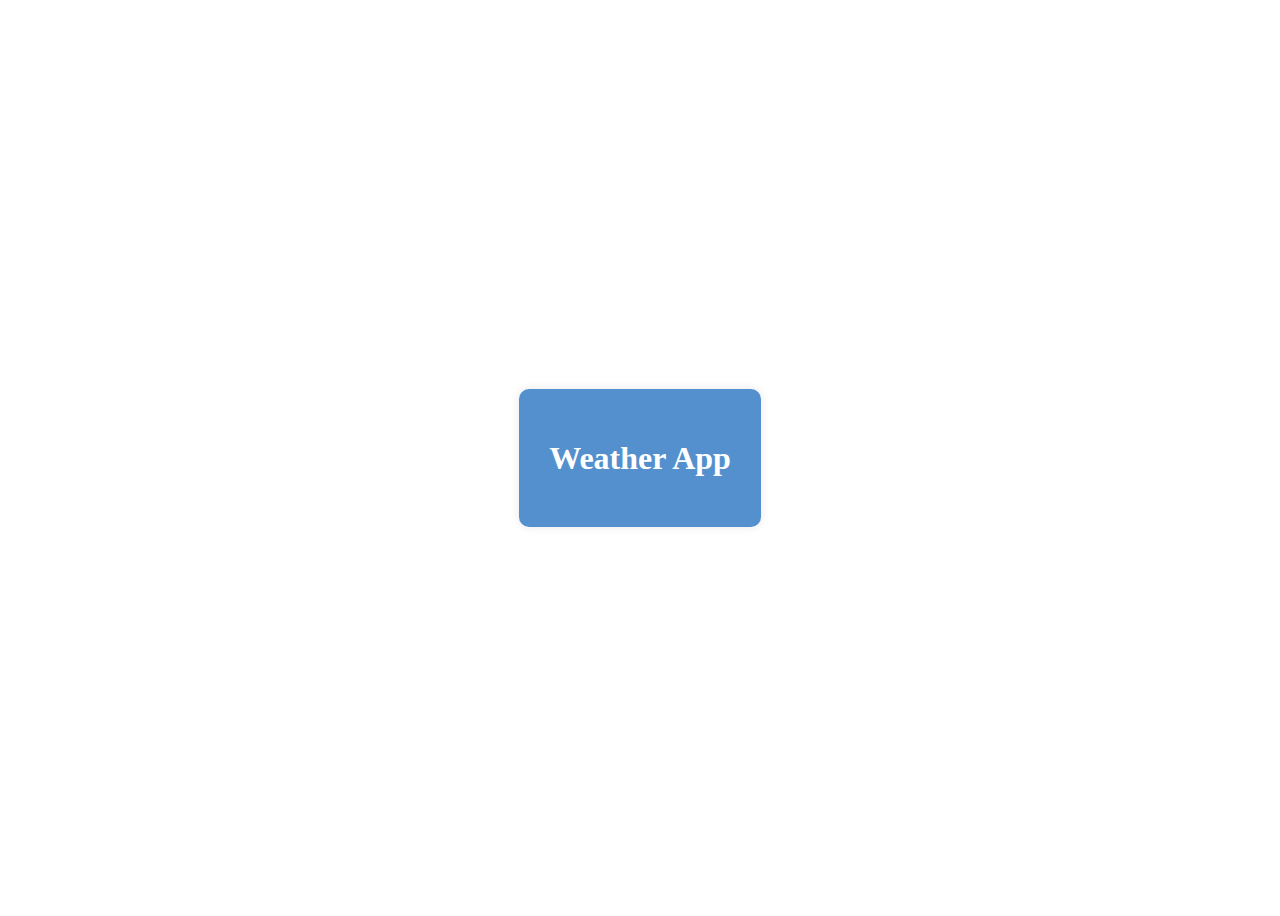
<file: login.html>
<!DOCTYPE html>
<html lang="en">
<head>
    <meta charset="UTF-8">
    <meta name="viewport" content="width=device-width, initial-scale=1.0, maximum-scale=1.0, user-scalable=no">
    <title>Weather App Login</title>
    <script src="config.js"></script>
    <script src="https://accounts.google.com/gsi/client" async defer></script>
    <style>
        .login-container {
            display: flex;
            flex-direction: column;
            align-items: center;
            justify-content: center;
            height: 100vh;
        }
        .login-box {
            background-color: #5490cd;
            padding: 30px;
            border-radius: 10px;
            box-shadow: 0 0 10px rgba(0,0,0,0.1);
            text-align: center;
        }
        h1 {
            color: #fff;
            margin-bottom: 20px;
        }
    </style>
</head>
<body>
    <div class="login-container">
        <div class="login-box">
            <h1>Weather App</h1>
            <div id="g_id_onload"
                 data-client_id="642421121831-opeouvto6tq7g8umf7i36s60lblfjf62.apps.googleusercontent.com"
                 data-callback="handleCredentialResponse"
                 data-auto_prompt="false"
                 data-ux_mode="popup">
            </div>
            <div class="g_id_signin"
                 data-type="standard"
                 data-size="large"
                 data-theme="outline"
                 data-text="sign_in_with"
                 data-shape="rectangular"
                 data-logo_alignment="left">
            </div>
        </div>
    </div>
    <script>
        function handleCredentialResponse(response) {
            // Decode the credential response
            const responsePayload = decodeJwtResponse(response.credential);
            
            // Store user info in localStorage
            localStorage.setItem('userProfile', JSON.stringify({
                id: responsePayload.sub,
                name: responsePayload.name,
                email: responsePayload.email,
                picture: responsePayload.picture
            }));
            
            // Redirect to the main app
            window.location.href = 'index.html';
        }

        function decodeJwtResponse(token) {
            const base64Url = token.split('.')[1];
            const base64 = base64Url.replace(/-/g, '+').replace(/_/g, '/');
            const jsonPayload = decodeURIComponent(atob(base64).split('').map(function(c) {
                return '%' + ('00' + c.charCodeAt(0).toString(16)).slice(-2);
            }).join(''));
            return JSON.parse(jsonPayload);
        }

        // Check if user is already logged in
        window.onload = function() {
            if (localStorage.getItem('userProfile')) {
                window.location.href = 'index.html';
            }
        }
    </script>
</body>
</html>
</file>
